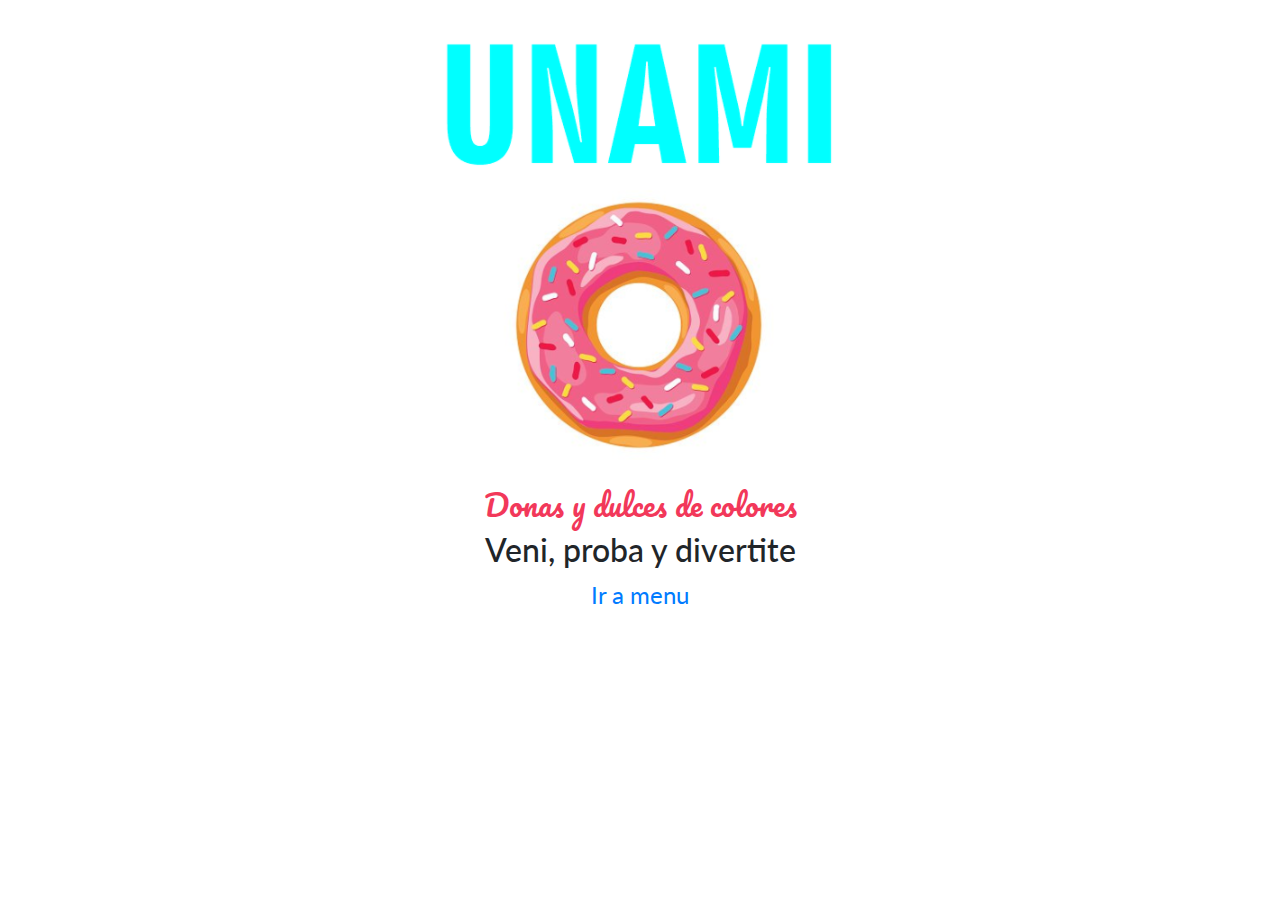
<file: index.html>
<!DOCTYPE html>
<html>
<head>
   <meta charset="utf-8">
   <meta name="viewport" content="width=device-width, initial-scale=1.0">

<link rel="stylesheet" href="https://maxcdn.bootstrapcdn.com/bootstrap/4.0.0/css/bootstrap.min.css">
 <link rel="stylesheet" href="css/main.css">
 
 <link rel="stylesheet" href="css/animate.css">

<link href="https://fonts.googleapis.com/css?family=Pacifico" rel="stylesheet" type="text/css">
<link href="https://fonts.googleapis.com/css?family=Lato" rel="stylesheet">
<title>Unami</title>  </head> 
  
   
<div class="col-md-12 center-block quitar-float text-center espacio-arriba" id="principal">
 <body> 
 <p><img src="img/logo.png" class="animated fadeInDown"> </p>
  
 <h1 class="pacifico grande colordorado  text-center espacio-arriba2 animated fadeInDown retraso1"> Donas y dulces de colores </h1>
<h2 class="text-center animated fadeInDown retraso2 animated wobble"> Veni, proba y divertite </h2> 
<div class="animated fadeInDown retraso3"> 
 <nav>
   <a href="menu.html" class="text-center super">Ir a menu </a> 

 </nav>
  </div> </div>
 
</body> 
</html>
</file>
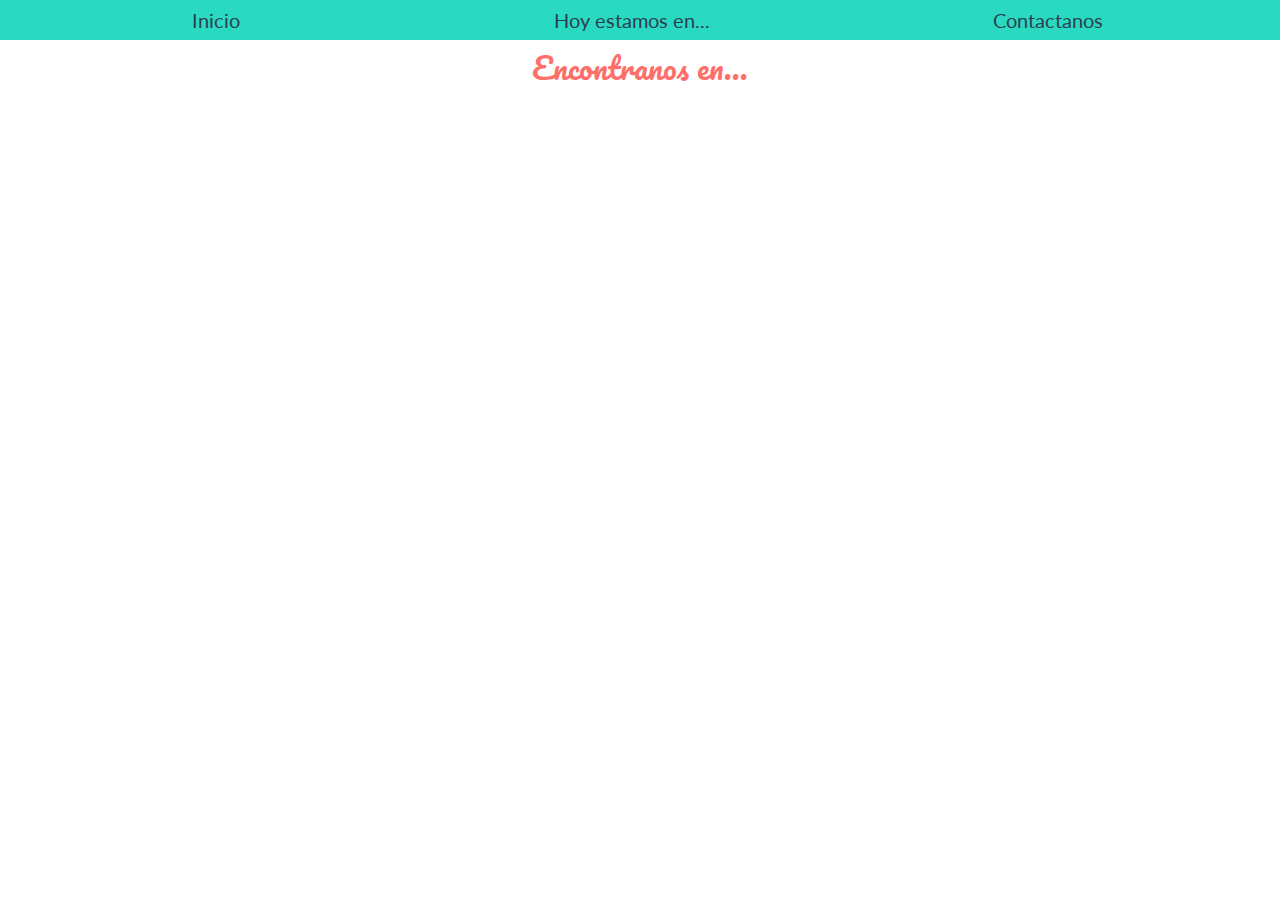
<file: contacto.html>
<!DOCTYPE html>
<html>
<head>
   <meta charset="utf-8">
<link rel="stylesheet" href="https://maxcdn.bootstrapcdn.com/bootstrap/4.0.0/css/bootstrap.min.css">
<link rel="stylesheet" href="css/main.css">
<link href="https://fonts.googleapis.com/css?family=Pacifico" rel="stylesheet" type="text/css">
<link href="https://fonts.googleapis.com/css?family=Lato" rel="stylesheet">

<title>Unami</title> </head>
<body>
 
 <nav class="se-gris padding-largo">
 <ul class="no-lista row text-center">
 
<li class="col-md-4 inline-block ">  <a href="index.html" class="colordorado1 grande2"> Inicio</a> 
 </li>
<li class="col-md-4 inline-block"> <a href="contacto.html" class="colordorado1 grande2"> Hoy estamos en... </a> </li>

<li class="col-md-4 inline-block"> <a href="form.html" class="colordorado1 grande2"> Contactanos </a> </li>
</ul>
 </nav>
 <section>
  <div class="mediano text-center">
<h1 class="pacifico grande verdefluor  text-center espacio-arriba">Encontranos en...</h1>
 
 

<p class="espacio-arriba3">  <iframe src="https://www.google.com/maps/embed?pb=!1m18!1m12!1m3!1d3393.7127648644832!2d-60.54146378484438!3d-31.723740381302697!2m3!1f0!2f0!3f0!3m2!1i1024!2i768!4f13.1!3m3!1m2!1s0x95b452897740d34b%3A0xb10af0f52df4abec!2zQ2FsbGUgTcOpeGljbyA3OTEsIFBhcmFuw6EsIEVudHJlIFLDrW9z!5e0!3m2!1ses-419!2sar!4v1520795213691" width="600" height="450" frameborder="0" style="border:0" allowfullscreen></iframe></p>
</div>

</section>
 
 

</body> 
</html>
</file>
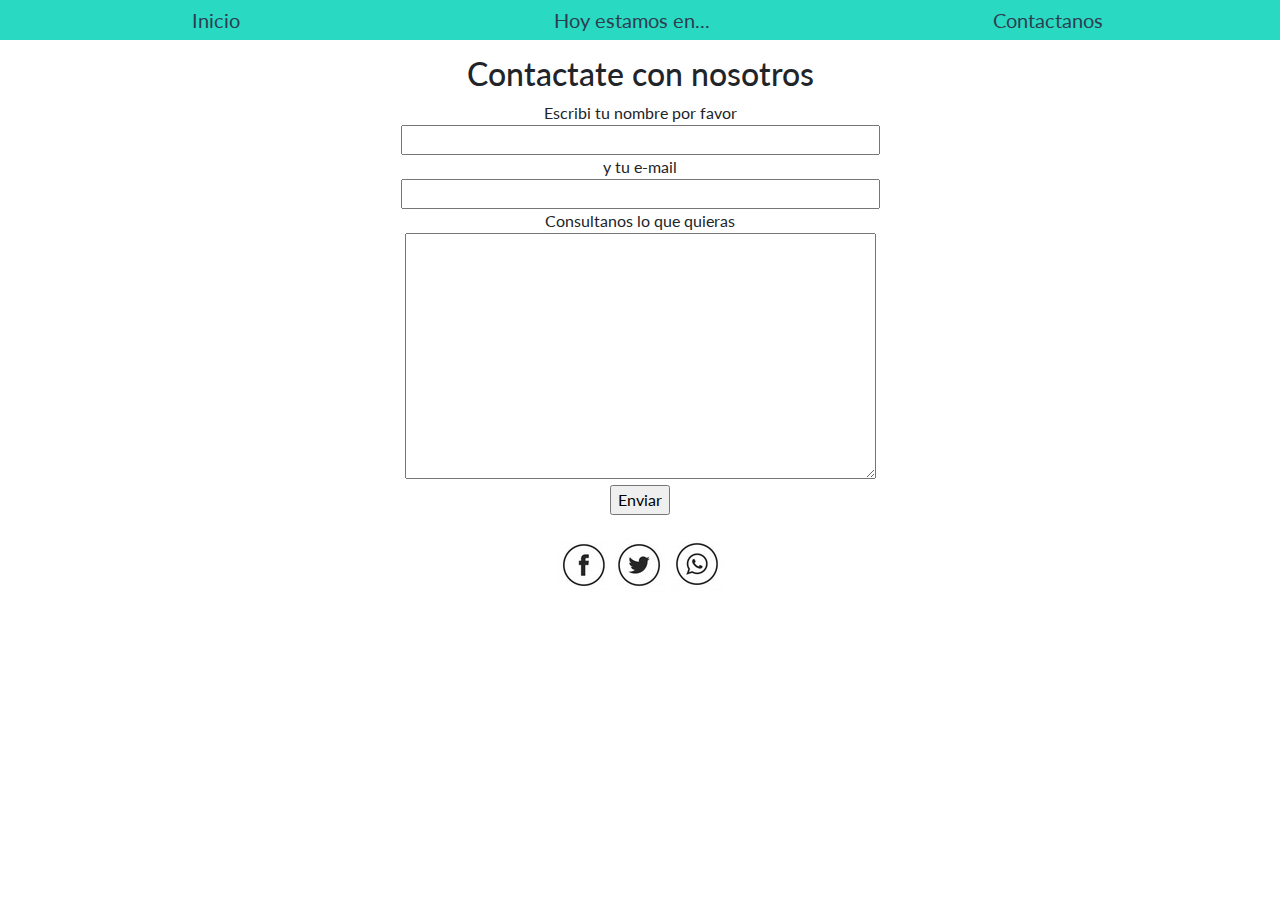
<file: form.html>
<!DOCTYPE html>
<html>
<head>
   <meta charset="utf-8">
<link rel="stylesheet" href="https://maxcdn.bootstrapcdn.com/bootstrap/4.0.0/css/bootstrap.min.css">
<link rel="stylesheet" href="css/main.css">
<link href="https://fonts.googleapis.com/css?family=Pacifico" rel="stylesheet" type="text/css">
<link href="https://fonts.googleapis.com/css?family=Lato" rel="stylesheet">

<title>Unami</title> </head>
<body>
 
 <nav class="se-gris padding-largo">
 <ul class="no-lista row text-center">
 
<li class="col-md-4 inline-block ">  <a href="index.html" class="colordorado1 grande2"> Inicio</a> 
 </li>
<li class="col-md-4 inline-block"> <a href="contacto.html" class="colordorado1 grande2"> Hoy estamos en... </a> </li>

<li class="col-md-4 inline-block"> <a href="form.html" class="colordorado1 grande2"> Contactanos </a> </li>
</ul>
 </nav>
<div class="col-md-12 center-block quitar-float text-center espacio-arriba" id="principal">
<h2>Contactate con nosotros</h2>
<form action="mailto:miligarabentos@hotmail.com" method="post" enctype="text/plain">
Escribi tu nombre por favor
    <br> <input type="text" name="nombre" size="50"><br>
 
 
 y tu e-mail   <br><input type="text" name="dirección" size="50">
  <br>
  Consultanos lo que quieras
  <br>
  <textarea rows="10" cols="50" name="problema"></textarea>
  <br>
  <input type="submit" value="Enviar">
</form>
  <br> 
<a href="https://www.facebook.com/milagros.garabentos"><img src="img/face.png"> </a>
<a href="https://www.facebook.com/milagros.garabentos"><img src="img/t.png"> </a>
<a href="https://www.facebook.com/milagros.garabentos"><img src="img/p.png"> </a>
</div>
</body> 
</html>
</file>
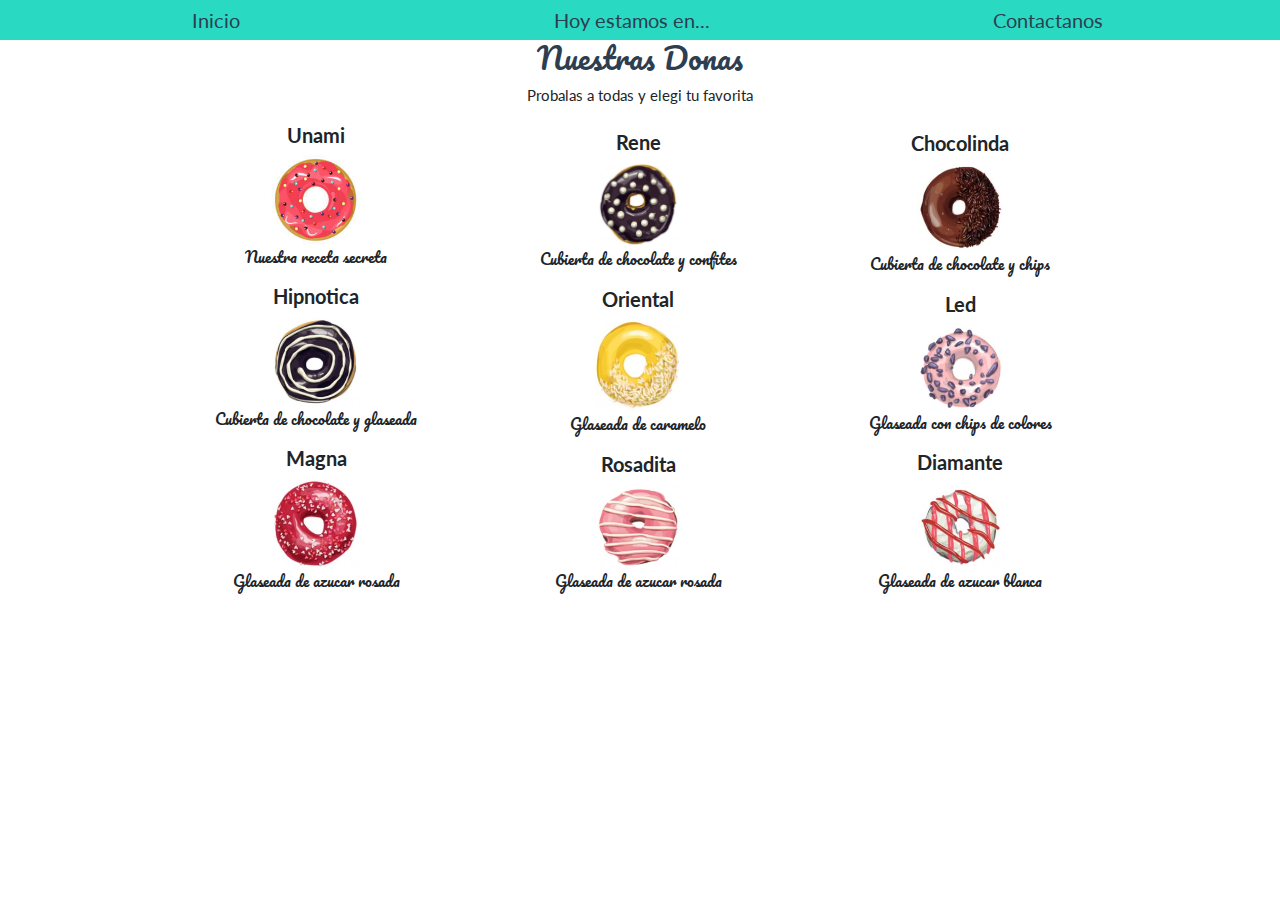
<file: menu.html>
<!DOCTYPE html>
<html>
<head>
   <meta charset="utf-8">
<link rel="stylesheet" href="https://maxcdn.bootstrapcdn.com/bootstrap/4.0.0/css/bootstrap.min.css">
<link rel="stylesheet" href="css/main.css">
 <link rel="stylesheet" href="css/animate.css">
<link href="https://fonts.googleapis.com/css?family=Pacifico" rel="stylesheet" type="text/css">
<link href="https://fonts.googleapis.com/css?family=Lato" rel="stylesheet">

<title>Unami</title> </head>
<body>
 
 <nav class="se-gris padding-largo">
 <ul class="no-lista row text-center">
 
<li class="col-md-4 inline-block ">  <a href="index.html" class="colordorado1 grande2"> Inicio</a> 
 </li>
<li class="col-md-4 inline-block"> <a href="contacto.html" class="colordorado1 grande2"> Hoy estamos en... </a> </li>

<li class="col-md-4 inline-block"> <a href="form.html" class="colordorado1 grande2"> Contactanos </a> </li>
</ul>
 </nav>
 <section>
  <div class="text-center mediano">  
<h1 class="pacifico grande colorverde"> Nuestras Donas </h1>
<p class="grande3"> Probalas a todas y elegi tu favorita </p>
 
 <div class="col-md-3 col-sm-4 inline-block"> 
 
  <article>

<h2 class="chico"><strong>Unami </strong></h2>
<img src="img/donas.png" class="col-xs-3 col-md-5 quitar-float">
<p class="pacifico chico1"> Nuestra receta secreta  </p>

</article> 

<article>

<h2 class="chico"><strong>Hipnotica </strong></h2>
<img src="img/dona.png" class="col-xs-3 col-md-5 quitar-float">
<p class="pacifico chico1"> Cubierta de chocolate y glaseada </p>

</article>
<article>

<h2 class="chico"><strong>Magna </strong></h2>
<img src="img/dona11.png" class="col-xs-3 col-md-5 quitar-float">
<p class="pacifico chico1"> Glaseada de azucar rosada </p>

</article>
  
</div> 
 <div class="col-md-3 col-sm-4 inline-block vete-arriba">  

  <article>

<h2 class="chico"><strong>Rene </strong></h2>
<img src="img/dona8.png" class="col-xs-3 col-md-5 quitar-float">
<p class="pacifico chico1"> Cubierta de chocolate y confites  </p>

</article>

<article>

<h2 class="chico"><strong>Oriental </strong></h2>
<img src="img/dona10.png" class="col-xs-3 col-md-5 quitar-float">
<p class="pacifico chico1"> Glaseada de caramelo </p>

</article>
<article>

<h2 class="chico"><strong>Rosadita</strong></h2>
<img src="img/dona7.png" class="col-xs-3 col-md-5 quitar-float">
<p class="pacifico chico1"> Glaseada de azucar rosada </p>

</article>


  </div>
<div class="col-md-3 col-sm-4 inline-block"> 

 <article>

<h2 class="chico"><strong>Chocolinda </strong></h2>
<img src="img/dona12.png" class="col-xs-3 col-md-5 quitar-float">
<p class="pacifico chico1"> Cubierta de chocolate y chips  </p>

</article>

<article>

<h2 class="chico"><strong> Led </strong></h2>
<img src="img/dona4.png" class="col-xs-3 col-md-5 quitar-float">
<p class="pacifico chico1"> Glaseada con chips de colores </p>

</article>
<article>

<h2 class="chico"><strong>Diamante</strong></h2>
<img src="img/dona6.png" class="col-xs-3 col-md-5 quitar-float">
<p class="pacifico chico1"> Glaseada de azucar blanca  </p>

</article>




 </div>
 


  </div>


</section>
 
 

</body> 
</html>
</file>
<file: css/main.css>
body { font-family: 'Lato', sans-serif;
 
  background-color: #FFFFFF;
 
} 
 

img { max-width: 100%; }

#principal{
width:800px;
float: none;
margin:0 auto;
margin-top:15px;
text-aling: center; 
 
}
.quitar-float { float: none;}

.centrar {text-aling: center;}
.espacio-arriba { margin-top:10px;
}
.espacio-arriba2  { margin-top:10px;
}

.espacio-arriba3 { margin-top:30px;
}
.pacifico {font-family: 'Pacifico', cursive;}
.grande2 { font-size:20px;}
.grande3 { font-size:15px;}
.chico { font-size:20px;}
.chico1 { font-size:15px;}
.grande { font-size:30px;}
.grande1 { font-size:70px;}
.verdefluor { color: #ff6f69;}
.colorverde { color: #2c3e50;}
.colordorado { color: #f2385a;}
.colordorado1 { color: #2c3e50;}
.mediano { font-size: 1.5em;}

.super { font-size: 1.5em;}

.retraso1 { animation-delay:1s;
}

.retraso2 { animation-delay:2s;
}

.retraso3 { animation-delay:3s;
}
.espacio-derecha{margin-right:56px;
}

    
.se-gris {background-color: #29d9c2;} 

.vete-arriba {vertical-aling: top;} 


.padding-largo {padding: 5px 10px;}

.no-lista {margin: 0px;
padding: 0px; }
 .inline-block { float: none;
    display: inline-block;
margin-left: -4px;}
.no-lista li {list-style-type: none; }
 
 

#menuhorizontal {
  margin:100;
  padding:0;
  list-style-type:none; 
 }
#menuhorizontal a {
  width:100px;
  text-decoration:none;
  text-align:center;
  color:#000000;
  background-color:#ffffff;
  padding:12px 5px;
  border-right:1px solid black;
  display:block;
}

#menuhorizontal li {
  float:right;
 
}

#menuhorizontal a:hover {
  background-color:#aaa;
}
</file>
